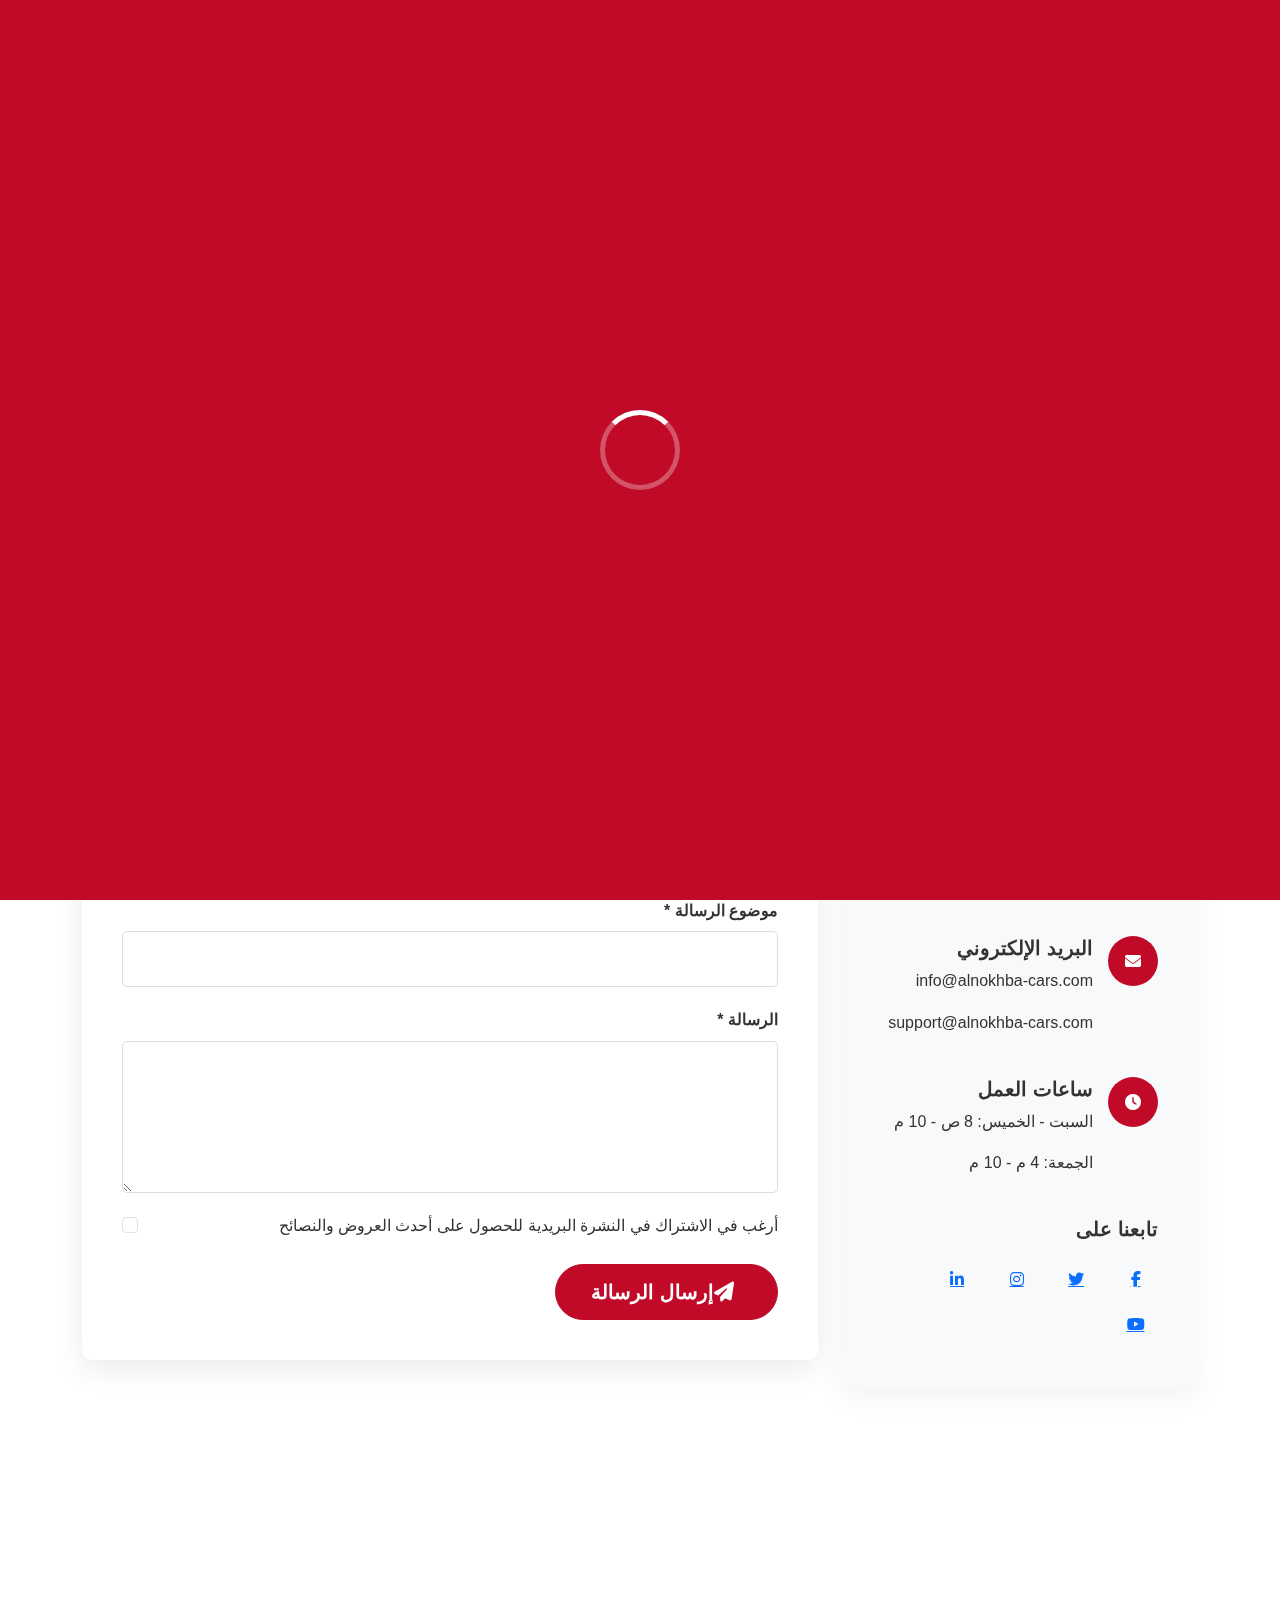
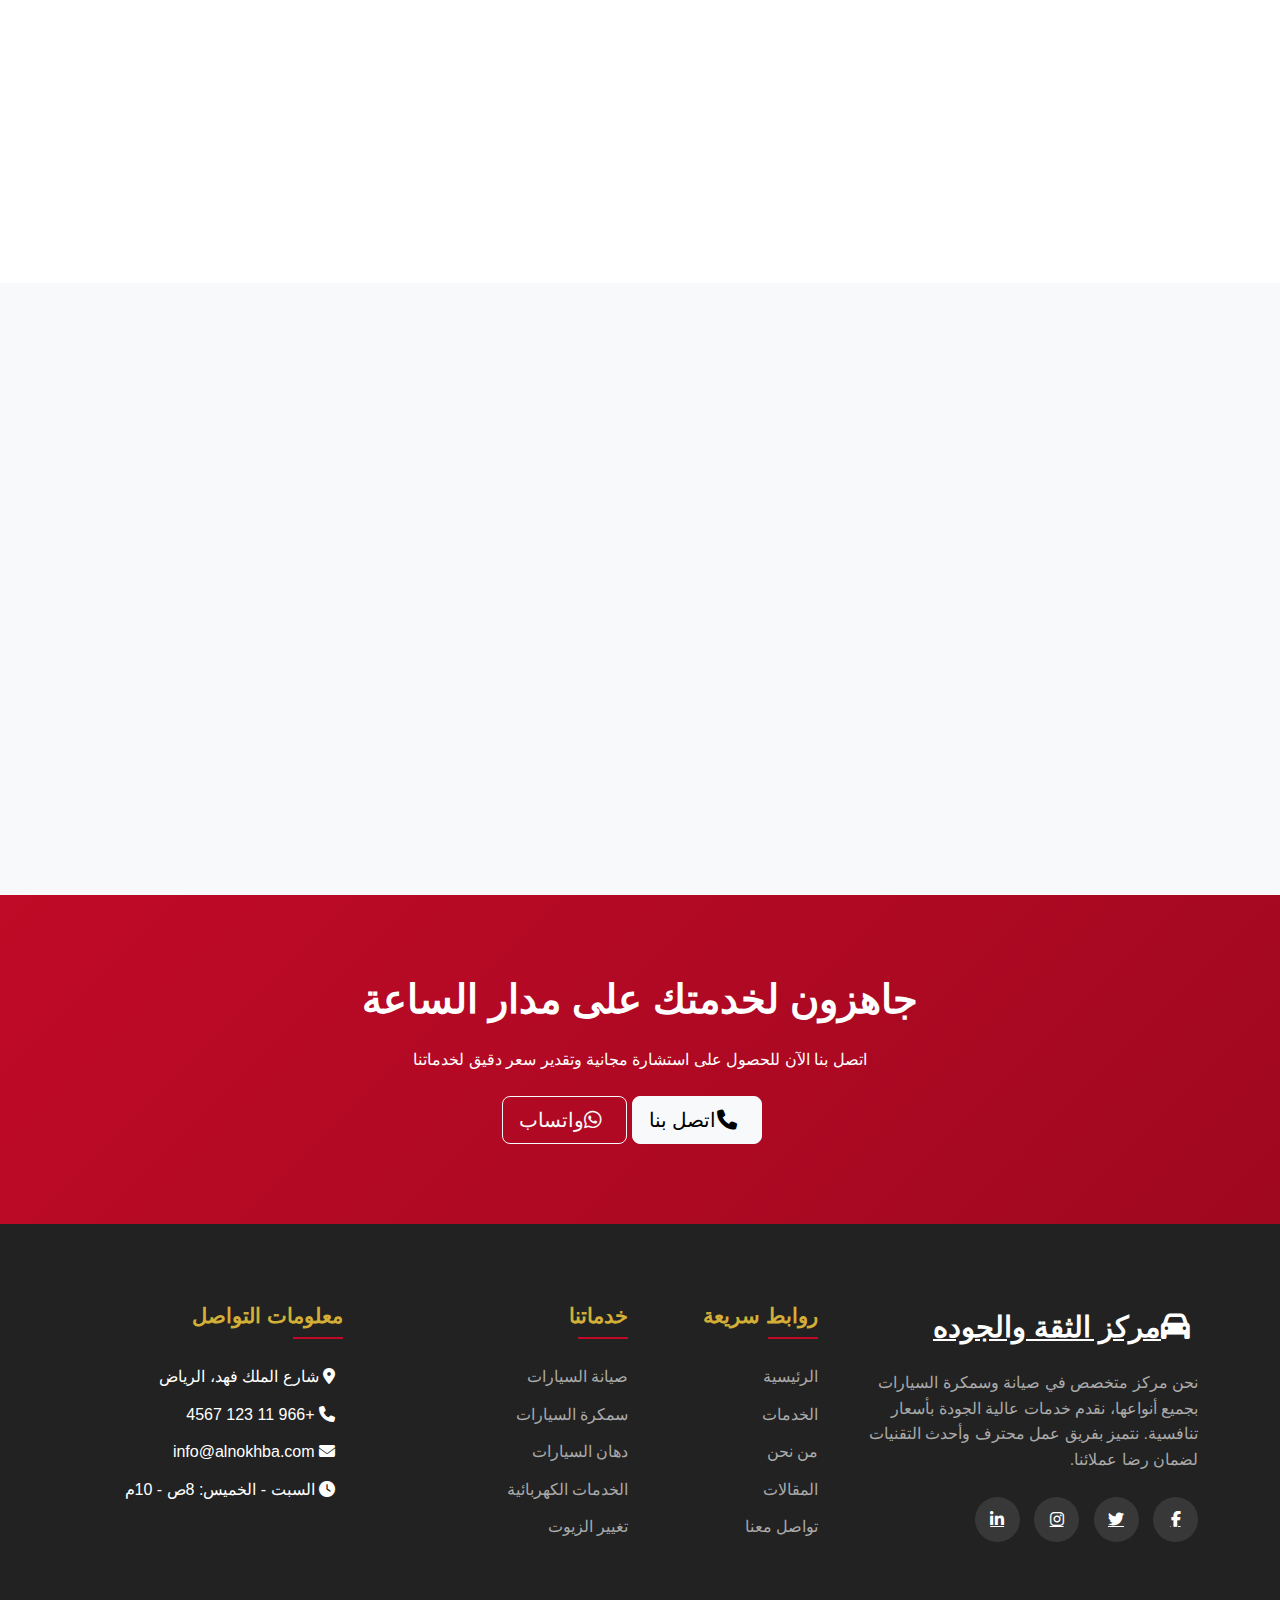
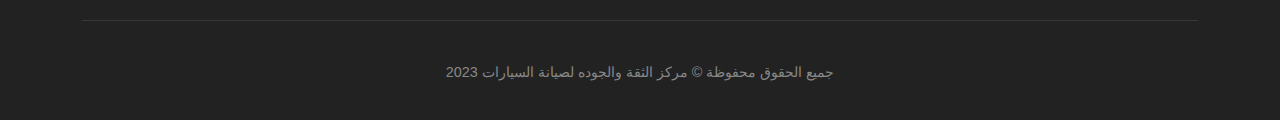
<file: contact.html>
<!DOCTYPE html>
<html lang="ar" dir="rtl">
<head>
    <meta charset="UTF-8">
    <meta name="viewport" content="width=device-width, initial-scale=1.0">
    <meta name="description" content="اتصل بمركز الثقة والجوده لصيانة السيارات - استشارات مجانية وخدمة عملاء على مدار الساعة">
    <title>تواصل معنا - مركز الثقة والجوده لصيانة السيارات</title>
    <link href="https://cdn.jsdelivr.net/npm/bootstrap@5.3.0/dist/css/bootstrap.min.css" rel="stylesheet">
    <link rel="stylesheet" href="https://cdnjs.cloudflare.com/ajax/libs/font-awesome/6.4.0/css/all.min.css">
    <link href="https://unpkg.com/aos@2.3.1/dist/aos.css" rel="stylesheet">
    <link rel="stylesheet" href="style.css">
</head>
<body class="contact-page">
    <!-- Loading Screen -->
    <div class="loading">
        <div class="loader"></div>
    </div>

    <!-- Navigation -->
    <nav class="navbar navbar-expand-lg navbar-dark fixed-top">
        <div class="container">
            <a class="navbar-brand" href="index.html">
                <i class="fas fa-car me-2"></i>مركز الثقة والجوده
            </a>
            <button class="navbar-toggler" type="button" data-bs-toggle="collapse" data-bs-target="#navbarNav">
                <span class="navbar-toggler-icon"></span>
            </button>
            <div class="collapse navbar-collapse" id="navbarNav">
                <ul class="navbar-nav ms-auto">
                    <li class="nav-item">
                        <a class="nav-link" href="index.html">الرئيسية</a>
                    </li>
                    <li class="nav-item">
                        <a class="nav-link" href="services.html">الخدمات</a>
                    </li>
                    <li class="nav-item">
                        <a class="nav-link" href="about.html">من نحن</a>
                    </li>
                    <li class="nav-item">
                        <a class="nav-link" href="articles.html">المقالات</a>
                    </li>
                    <li class="nav-item">
                        <a class="nav-link active" href="contact.html">تواصل معنا</a>
                    </li>
                </ul>
            </div>
        </div>
    </nav>

    <!-- Page Header -->
    <section class="page-header">
        <div class="container">
            <div class="row">
                <div class="col-12 text-center">
                    <h1>تواصل معنا</h1>
                    <p>يسعدنا تواصلك معنا لطلب الخدمات أو الاستفسار عن أي شيء</p>
                </div>
            </div>
        </div>
    </section>

    <!-- Breadcrumb -->
<section class="breadcrumb-section py-3">
    <div class="container">
        <nav aria-label="breadcrumb">
            <ol class="breadcrumb">
                <li class="breadcrumb-item"><a href="index.html">الرئيسية</a></li>
                <span class="me-1 ms-1"> /</span>
                <li class="breadcrumb-item active">تواصل معنا</li>
            </ol>
        </nav>
    </div>
</section>

    <!-- Contact Section -->
    <section class="contact-section py-5">
        <div class="container">
            <div class="row">
                <div class="col-lg-4 mb-5" data-aos="fade-right">
                    <div class="contact-info">
                        <h3 class="mb-4">معلومات التواصل</h3>
                        
                        <div class="contact-item">
                            <div class="contact-icon">
                                <i class="fas fa-map-marker-alt"></i>
                            </div>
                            <div>
                                <h5>العنوان</h5>
                                <p>شارع الملك فهد، حي النخيل، الرياض 12345، المملكة العربية السعودية</p>
                            </div>
                        </div>
                        
                        <div class="contact-item">
                            <div class="contact-icon">
                                <i class="fas fa-phone"></i>
                            </div>
                            <div>
                                <h5>الهاتف</h5>
                                <p>+966 11 123 4567</p>
                                <p>+966 50 123 4567</p>
                            </div>
                        </div>
                        
                        <div class="contact-item">
                            <div class="contact-icon">
                                <i class="fas fa-envelope"></i>
                            </div>
                            <div>
                                <h5>البريد الإلكتروني</h5>
                                <p>info@alnokhba-cars.com</p>
                                <p>support@alnokhba-cars.com</p>
                            </div>
                        </div>
                        
                        <div class="contact-item">
                            <div class="contact-icon">
                                <i class="fas fa-clock"></i>
                            </div>
                            <div>
                                <h5>ساعات العمل</h5>
                                <p>السبت - الخميس: 8 ص - 10 م</p>
                                <p>الجمعة: 4 م - 10 م</p>
                            </div>
                        </div>

                        <div class="mt-4">
                            <h5>تابعنا على</h5>
                            <div class="social-icons mt-3">
                                <a href="#" class="text-primary"><i class="fab fa-facebook-f"></i></a>
                                <a href="#" class="text-primary"><i class="fab fa-twitter"></i></a>
                                <a href="#" class="text-primary"><i class="fab fa-instagram"></i></a>
                                <a href="#" class="text-primary"><i class="fab fa-linkedin-in"></i></a>
                                <a href="#" class="text-primary"><i class="fab fa-youtube"></i></a>
                            </div>
                        </div>
                    </div>
                </div>
                
                <div class="col-lg-8" data-aos="fade-left">
                    <div class="contact-form">
                        <h3 class="mb-4">أرسل لنا رسالة</h3>
                        <form id="contactForm">
                            <div class="row">
                                <div class="col-md-6">
                                    <div class="form-group">
                                        <label for="name" class="form-label">الاسم الكامل *</label>
                                        <input type="text" class="form-control" id="name" required>
                                    </div>
                                </div>
                                <div class="col-md-6">
                                    <div class="form-group">
                                        <label for="email" class="form-label">البريد الإلكتروني *</label>
                                        <input type="email" class="form-control" id="email" required>
                                    </div>
                                </div>
                            </div>
                            
                            <div class="row mt-3">
                                <div class="col-md-6">
                                    <div class="form-group">
                                        <label for="phone" class="form-label">رقم الهاتف *</label>
                                        <input type="tel" class="form-control" id="phone" required>
                                    </div>
                                </div>
                                <div class="col-md-6">
                                    <div class="form-group">
                                        <label for="service" class="form-label">نوع الخدمة المطلوبة *</label>
                                        <select class="form-control" id="service" required>
                                            <option value="" selected disabled>اختر الخدمة</option>
                                            <option value="maintenance">صيانة عامة</option>
                                            <option value="bodywork">سمكرة</option>
                                            <option value="painting">دهان</option>
                                            <option value="electrical">خدمات كهربائية</option>
                                            <option value="oil-change">تغيير زيوت</option>
                                            <option value="inspection">فحص شامل</option>
                                            <option value="other">خدمة أخرى</option>
                                        </select>
                                    </div>
                                </div>
                            </div>
                            
                            <div class="form-group mt-3">
                                <label for="subject" class="form-label">موضوع الرسالة *</label>
                                <input type="text" class="form-control" id="subject" required>
                            </div>
                            
                            <div class="form-group mt-3">
                                <label for="message" class="form-label">الرسالة *</label>
                                <textarea class="form-control" id="message" rows="5" required></textarea>
                            </div>
                            
                            <div class="form-check mt-3">
                                <input class="form-check-input" type="checkbox" id="newsletter">
                                <label class="form-check-label" for="newsletter">
                                    أرغب في الاشتراك في النشرة البريدية للحصول على أحدث العروض والنصائح
                                </label>
                            </div>
                            
                            <button type="submit" class="btn btn-primary btn-lg mt-4">
                                <i class="fas fa-paper-plane me-2"></i>إرسال الرسالة
                            </button>
                        </form>
                    </div>
                </div>
            </div>
        </div>
    </section>

    <!-- Map Section -->
    <section class="map-section">
        <div class="container-fluid">
            <div class="row">
                <div class="col-12">
                    <iframe 
                        src="https://www.google.com/maps/embed?pb=!1m18!1m12!1m3!1d3622.125599847728!2d46.67278231500057!3d24.77458458409447!2m3!1f0!2f0!3f0!3m2!1i1024!2i768!4f13.1!3m3!1m2!1s0x3e2ee3d9c0b6a5a5%3A0x5f5b5e5b5e5b5e5b!2sRiyadh%2C%20Saudi%20Arabia!5e0!3m2!1sen!2sus!4v1620000000000!5m2!1sen!2sus" 
                        width="100%" 
                        height="400" 
                        style="border:0;" 
                        allowfullscreen="" 
                        loading="lazy">
                    </iframe>
                </div>
            </div>
        </div>
    </section>

    <!-- FAQ Section -->
    <section class="faq-section py-5 bg-light">
        <div class="container">
            <div class="section-title text-center mb-5" data-aos="fade-up">
                <h2>الأسئلة الشائعة</h2>
                <p>إجابات على أكثر الأسئلة شيوعاً من عملائنا</p>
            </div>
            
            <div class="row justify-content-center">
                <div class="col-lg-10">
                    <div class="accordion" id="faqAccordion">
                        <div class="accordion-item" data-aos="fade-up" data-aos-delay="100">
                            <h2 class="accordion-header">
                                <button class="accordion-button" type="button" data-bs-toggle="collapse" data-bs-target="#faq1">
                                    ما هي مدة الضمان على خدماتكم؟
                                </button>
                            </h2>
                            <div id="faq1" class="accordion-collapse collapse show" data-bs-parent="#faqAccordion">
                                <div class="accordion-body">
                                    نقدم ضماناً على خدماتنا يصل إلى 3 سنوات حسب نوع الخدمة. ضمان الصيانة الأساسية 6 أشهر، ضمان السمكرة والدهان سنة واحدة، وضمان المحركات والأنظمة الرئيسية 3 سنوات.
                                </div>
                            </div>
                        </div>
                        
                        <div class="accordion-item" data-aos="fade-up" data-aos-delay="200">
                            <h2 class="accordion-header">
                                <button class="accordion-button collapsed" type="button" data-bs-toggle="collapse" data-bs-target="#faq2">
                                    هل تستخدمون قطع غيار أصلية؟
                                </button>
                            </h2>
                            <div id="faq2" class="accordion-collapse collapse" data-bs-parent="#faqAccordion">
                                <div class="accordion-body">
                                    نعم، نستخدم قطع غيار أصلية ومعتمدة فقط. نحن شركاء مع موردين معتمدين من شركات السيارات العالمية، ونضمن جودة وكفاءة جميع القطع المستخدمة في صيانة سيارتك.
                                </div>
                            </div>
                        </div>
                        
                        <div class="accordion-item" data-aos="fade-up" data-aos-delay="300">
                            <h2 class="accordion-header">
                                <button class="accordion-button collapsed" type="button" data-bs-toggle="collapse" data-bs-target="#faq3">
                                    كم تستغرق عملية الصيانة عادة؟
                                </button>
                            </h2>
                            <div id="faq3" class="accordion-collapse collapse" data-bs-parent="#faqAccordion">
                                <div class="accordion-body">
                                    تختلف مدة الصيانة حسب نوع الخدمة المطلوبة. الصيانة الدورية تستغرق 2-3 ساعات، السمكرة والدهان من 2-5 أيام حسب حجم العمل، والصيانة الشاملة قد تستغرق من 1-3 أيام. نحرص على إبلاغ العميل بالمدة المتوقعة مسبقاً.
                                </div>
                            </div>
                        </div>
                        
                        <div class="accordion-item" data-aos="fade-up" data-aos-delay="400">
                            <h2 class="accordion-header">
                                <button class="accordion-button collapsed" type="button" data-bs-toggle="collapse" data-bs-target="#faq4">
                                    هل تقدمون خدمة الاستلام والتسليم؟
                                </button>
                            </h2>
                            <div id="faq4" class="accordion-collapse collapse" data-bs-parent="#faqAccordion">
                                <div class="accordion-body">
                                    نعم، نقدم خدمة الاستلام والتسليم المجانية ضمن نطاق مدينة الرياض. كما نقدم سيارات بديلة للعملاء الذين تحتاج سياراتهم إلى صيانة تستغرق أكثر من 24 ساعة.
                                </div>
                            </div>
                        </div>
                        
                        <div class="accordion-item" data-aos="fade-up" data-aos-delay="500">
                            <h2 class="accordion-header">
                                <button class="accordion-button collapsed" type="button" data-bs-toggle="collapse" data-bs-target="#faq5">
                                    كيف يمكنني متابعة حالة صيانة سيارتي؟
                                </button>
                            </h2>
                            <div id="faq5" class="accordion-collapse collapse" data-bs-parent="#faqAccordion">
                                <div class="accordion-body">
                                    نوفر نظام متابعة إلكتروني يمكنك من خلاله متابعة حالة صيانة سيارتك خطوة بخطوة. كما نرسل تحديثات منتظمة عبر الواتساب والبريد الإلكتروني، ويمكنك دائماً الاتصال بنا للاستفسار عن أي تطورات.
                                </div>
                            </div>
                        </div>
                    </div>
                </div>
            </div>
        </div>
    </section>

    <!-- CTA Section -->
    <section class="cta-section">
        <div class="container text-center">
            <h2 class="mb-4">جاهزون لخدمتك على مدار الساعة</h2>
            <p class="mb-4">اتصل بنا الآن للحصول على استشارة مجانية وتقدير سعر دقيق لخدماتنا</p>
            <div class="cta-buttons">
                <a href="tel:+966112345678" class="btn btn-light btn-lg me-3">
                    <i class="fas fa-phone me-2"></i>اتصل بنا
                </a>
                <a href="https://wa.me/966112345678" class="btn btn-outline-light btn-lg" target="_blank">
                    <i class="fab fa-whatsapp me-2"></i>واتساب
                </a>
            </div>
        </div>
    </section>

    <!-- Footer -->
        <footer>
        <div class="container">
            <div class="row">
                <div class="col-lg-4 mb-4">
                    <a href="index.html" class="footer-logo">
                        <i class="fas fa-car me-2"></i>مركز الثقة والجوده
                    </a>
                    <p class="footer-about">نحن مركز متخصص في صيانة وسمكرة السيارات بجميع أنواعها، نقدم خدمات عالية الجودة بأسعار تنافسية. نتميز بفريق عمل محترف وأحدث التقنيات لضمان رضا عملائنا.</p>
                    <div class="social-icons mt-4">
                        <a href="#"><i class="fab fa-facebook-f"></i></a>
                        <a href="#"><i class="fab fa-twitter"></i></a>
                        <a href="#"><i class="fab fa-instagram"></i></a>
                        <a href="#"><i class="fab fa-linkedin-in"></i></a>
                    </div>
                </div>
                <div class="col-lg-2 col-md-6 mb-4">
                    <div class="footer-links">
                        <h4>روابط سريعة</h4>
                        <ul>
                            <li><a href="index.html">الرئيسية</a></li>
                            <li><a href="services.html">الخدمات</a></li>
                            <li><a href="about.html">من نحن</a></li>
                            <li><a href="articles.html">المقالات</a></li>
                            <li><a href="contact.html">تواصل معنا</a></li>
                        </ul>
                    </div>
                </div>
                <div class="col-lg-3 col-md-6 mb-4">
                    <div class="footer-links">
                        <h4>خدماتنا</h4>
                        <ul>
                            <li><a href="services.html#maintenance">صيانة السيارات</a></li>
                            <li><a href="services.html#bodywork">سمكرة السيارات</a></li>
                            <li><a href="services.html#painting">دهان السيارات</a></li>
                            <li><a href="services.html#electrical">الخدمات الكهربائية</a></li>
                            <li><a href="services.html#oil-change">تغيير الزيوت</a></li>
                        </ul>
                    </div>
                </div>
                <div class="col-lg-3 col-md-6 mb-4">
                    <div class="footer-links">
                        <h4>معلومات التواصل</h4>
                        <ul>
                            <li><i class="fas fa-map-marker-alt me-2"></i> شارع الملك فهد، الرياض</li>
                            <li><i class="fas fa-phone me-2"></i> +966 11 123 4567</li>
                            <li><i class="fas fa-envelope me-2"></i> info@alnokhba.com</li>
                            <li><i class="fas fa-clock me-2"></i> السبت - الخميس: 8ص - 10م</li>
                        </ul>
                    </div>
                </div>
            </div>
            <div class="copyright">
                <p>جميع الحقوق محفوظة &copy; مركز الثقة والجوده لصيانة السيارات 2023</p>
            </div>
        </div>
    </footer>
    <!-- نفس الفوتر الموجود في index.html -->
  <!-- WhatsApp Float -->
    <a href="https://wa.me/966112345678" class="whatsapp-float" target="_blank">
        <i class="fab fa-whatsapp"></i>
    </a>

    <!-- Scroll to Top -->
    <div class="scroll-to-top">
        <i class="fas fa-arrow-up"></i>
    </div>

    <script src="https://cdn.jsdelivr.net/npm/bootstrap@5.3.0/dist/js/bootstrap.bundle.min.js"></script>
    <script src="https://unpkg.com/aos@2.3.1/dist/aos.js"></script>
    <script src="script.js"></script>
</body>
</html>
</file>
<file: style.css>
:root {
    --primary-color: #c00a27;
    --secondary-color: #d4af37;
    --dark-color: #333;
    --light-color: #f8f9fa;
    --gray-color: #6c757d;
}

* {
    margin: 0;
    padding: 0;
    box-sizing: border-box;
}

body {
    font-family: 'Tajawal', sans-serif;
    color: var(--dark-color);
    line-height: 1.6;
    overflow-x: hidden;
    padding-top: 80px;
}

h1, h2, h3, h4, h5, h6 {
    font-weight: 700;
}

/* Loading Screen */
.loading {
    position: fixed;
    top: 0;
    left: 0;
    width: 100%;
    height: 100%;
    background: var(--primary-color);
    display: flex;
    justify-content: center;
    align-items: center;
    z-index: 9999;
    transition: opacity 0.5s, visibility 0.5s;
}

.loading.hidden {
    opacity: 0;
    visibility: hidden;
}

.loader {
    width: 80px;
    height: 80px;
    border: 5px solid rgba(255,255,255,0.3);
    border-radius: 50%;
    border-top-color: white;
    animation: spin 1s ease-in-out infinite;
}

@keyframes spin {
    to { transform: rotate(360deg); }
}

/* Navigation */
.navbar {
    background-color: rgba(192, 10, 39, 0.95);
    padding: 15px 0;
    box-shadow: 0 2px 15px rgba(0,0,0,0.1);
    transition: all 0.3s ease;
}

.navbar.scrolled {
    padding: 10px 0;
    background-color: rgba(192, 10, 39, 0.98);
}

.navbar-brand {
    color: white;
    font-weight: bold;
    font-size: 1.6rem;
    display: flex;
    align-items: center;
}

.navbar-nav .nav-link {
    color: white;
    margin: 0 8px;
    font-weight: 500;
    transition: color 0.3s;
    position: relative;
}

.navbar-nav .nav-link:after {
    content: '';
    position: absolute;
    width: 0;
    height: 2px;
    background: var(--secondary-color);
    bottom: 0;
    right: 0;
    transition: width 0.3s;
}

.navbar-nav .nav-link:hover:after,
.navbar-nav .nav-link.active:after {
    width: 100%;
}

.navbar-nav .nav-link:hover,
.navbar-nav .nav-link.active {
    color: var(--secondary-color);
}

/* Hero Section */
.hero {
    background: linear-gradient(rgba(0,0,0,0.7), rgba(0,0,0,0.7)), url('../images/hero-bg.jpg') center/cover no-repeat;
    color: white;
    padding: 180px 0 120px;
    text-align: center;
    position: relative;
}

.hero h1 {
    font-size: 3.2rem;
    margin-bottom: 20px;
    text-shadow: 2px 2px 5px rgba(0,0,0,0.5);
}

.hero p {
    font-size: 1.3rem;
    margin-bottom: 30px;
    max-width: 700px;
    margin-left: auto;
    margin-right: auto;
}

/* Page Header */
.page-header {
    background: linear-gradient(rgba(0,0,0,0.7), rgba(0,0,0,0.7)), url('../images/page-header-bg.jpg') center/cover no-repeat;
    color: white;
    padding: 150px 0 80px;
    text-align: center;
}

.page-header h1 {
    font-size: 3rem;
    margin-bottom: 15px;
}

.page-header p {
    font-size: 1.2rem;
    max-width: 600px;
    margin: 0 auto;
}

/* Buttons */
.btn-primary {
    background-color: var(--primary-color);
    border-color: var(--primary-color);
    padding: 12px 35px;
    font-weight: bold;
    border-radius: 30px;
    transition: all 0.3s;
    position: relative;
    overflow: hidden;
    z-index: 1;
}

.btn-primary:before {
    content: '';
    position: absolute;
    top: 0;
    right: 0;
    width: 0%;
    height: 100%;
    background: var(--secondary-color);
    transition: all 0.3s;
    z-index: -1;
}

.btn-primary:hover:before {
    width: 100%;
    right: auto;
    left: 0;
}

.btn-primary:hover {
    border-color: var(--secondary-color);
    transform: translateY(-3px);
    box-shadow: 0 10px 20px rgba(0,0,0,0.2);
}

/* Sections */
section {
    padding: 100px 0;
}

.section-title {
    text-align: center;
    margin-bottom: 60px;
    position: relative;
}

.section-title h2 {
    font-size: 2.6rem;
    color: var(--primary-color);
    display: inline-block;
    padding-bottom: 15px;
}

.section-title h2:after {
    content: '';
    position: absolute;
    width: 80px;
    height: 3px;
    background-color: var(--secondary-color);
    bottom: 0;
    left: 50%;
    transform: translateX(-50%);
}

.section-title p {
    color: var(--gray-color);
    max-width: 700px;
    margin: 20px auto 0;
}

/* Service Cards */
.service-card {
    background-color: white;
    border-radius: 10px;
    box-shadow: 0 10px 30px rgba(0,0,0,0.08);
    padding: 40px 30px;
    text-align: center;
    margin-bottom: 30px;
    transition: all 0.4s;
    height: 100%;
    position: relative;
    overflow: hidden;
}

.service-card:before {
    content: '';
    position: absolute;
    top: 0;
    right: 0;
    width: 100%;
    height: 5px;
    background: var(--primary-color);
    transform: scaleX(0);
    transform-origin: left;
    transition: transform 0.4s;
}

.service-card:hover:before {
    transform: scaleX(1);
}

.service-card:hover {
    transform: translateY(-15px);
    box-shadow: 0 15px 30px rgba(0,0,0,0.15);
}

.service-icon {
    font-size: 3.5rem;
    color: var(--primary-color);
    margin-bottom: 25px;
    display: inline-block;
    transition: all 0.4s;
}

.service-card:hover .service-icon {
    transform: scale(1.1) rotateY(180deg);
    color: var(--secondary-color);
}

.service-card h3 {
    color: var(--primary-color);
    margin-bottom: 20px;
    font-size: 1.5rem;
}

.service-features {
    list-style: none;
    padding: 0;
    text-align: right;
    margin-top: 20px;
}

.service-features li {
    margin-bottom: 8px;
    position: relative;
    padding-right: 20px;
}

.service-features li:before {
    content: '✓';
    position: absolute;
    right: 0;
    color: var(--secondary-color);
    font-weight: bold;
}

/* Service Details */
.service-detail {
    padding: 80px 0;
    border-bottom: 1px solid #eee;
}

.service-detail:last-child {
    border-bottom: none;
}

/* About Section */
.about-content {
    background-color: var(--light-color);
    padding: 50px;
    border-radius: 10px;
    box-shadow: 0 10px 30px rgba(0,0,0,0.05);
    position: relative;
}

.about-content:before {
    content: '';
    position: absolute;
    top: -10px;
    right: -10px;
    width: 100px;
    height: 100px;
    background: var(--secondary-color);
    z-index: -1;
    border-radius: 5px;
}

.about-content:after {
    content: '';
    position: absolute;
    bottom: -10px;
    left: -10px;
    width: 80px;
    height: 80px;
    background: var(--primary-color);
    z-index: -1;
    border-radius: 5px;
}

.about-image {
    border-radius: 10px;
    overflow: hidden;
    box-shadow: 0 15px 30px rgba(0,0,0,0.1);
    position: relative;
}

.about-image:before {
    content: '';
    position: absolute;
    top: 15px;
    left: 15px;
    right: -15px;
    bottom: -15px;
    border: 3px solid var(--secondary-color);
    border-radius: 10px;
    z-index: -1;
}

/* Stats Section */
.stats {
    background: var(--primary-color);
    color: white;
    padding: 80px 0;
    text-align: center;
}

.stat-item {
    padding: 20px;
}

.stat-number {
    font-size: 3rem;
    font-weight: bold;
    margin-bottom: 10px;
    color: var(--secondary-color);
}

.stat-text {
    font-size: 1.2rem;
}

/* Team Section */
.team-card {
    background: white;
    border-radius: 10px;
    overflow: hidden;
    box-shadow: 0 10px 30px rgba(0,0,0,0.1);
    text-align: center;
    transition: all 0.3s;
    margin-bottom: 30px;
}

.team-card:hover {
    transform: translateY(-10px);
    box-shadow: 0 15px 30px rgba(0,0,0,0.15);
}

.team-img {
    height: 250px;
    overflow: hidden;
}

.team-img img {
    width: 100%;
    height: 100%;
    object-fit: cover;
    transition: transform 0.5s;
}

.team-card:hover .team-img img {
    transform: scale(1.1);
}

.team-info {
    padding: 25px;
}

.team-info h4 {
    color: var(--primary-color);
    margin-bottom: 5px;
}

.team-info .position {
    color: var(--secondary-color);
    font-weight: bold;
    margin-bottom: 15px;
}

/* Articles Grid */
.article-card {
    background-color: white;
    border-radius: 10px;
    overflow: hidden;
    box-shadow: 0 10px 30px rgba(0,0,0,0.08);
    margin-bottom: 30px;
    transition: all 0.4s;
    height: 100%;
}

.article-card:hover {
    transform: translateY(-10px);
    box-shadow: 0 15px 30px rgba(0,0,0,0.15);
}

.article-img {
    height: 220px;
    overflow: hidden;
}

.article-img img {
    width: 100%;
    height: 100%;
    object-fit: cover;
    transition: transform 0.5s;
}

.article-card:hover .article-img img {
    transform: scale(1.1);
}

.article-content {
    padding: 25px;
}

.article-content h3 {
    color: var(--primary-color);
    margin-bottom: 15px;
    font-size: 1.4rem;
    line-height: 1.4;
}

.article-meta {
    display: flex;
    justify-content: space-between;
    margin-bottom: 15px;
    font-size: 0.9rem;
    color: var(--gray-color);
}

.read-more {
    color: var(--primary-color);
    font-weight: bold;
    text-decoration: none;
    display: inline-flex;
    align-items: center;
    margin-top: 15px;
    transition: all 0.3s;
}

.read-more i {
    margin-right: 5px;
    transition: transform 0.3s;
}

.read-more:hover {
    color: var(--secondary-color);
}

.read-more:hover i {
    transform: translateX(-5px);
}

/* Single Article */
.article-single {
    background: white;
    border-radius: 10px;
    padding: 40px;
    box-shadow: 0 10px 30px rgba(0,0,0,0.08);
}

.article-header {
    text-align: center;
    margin-bottom: 40px;
    border-bottom: 1px solid #eee;
    padding-bottom: 30px;
}

.article-header h1 {
    color: var(--primary-color);
    margin-bottom: 20px;
}

.article-meta-single {
    display: flex;
    justify-content: center;
    gap: 30px;
    color: var(--gray-color);
}

.article-body {
    line-height: 1.8;
    font-size: 1.1rem;
}

.article-body h2, .article-body h3 {
    color: var(--primary-color);
    margin: 30px 0 15px;
}

.article-body p {
    margin-bottom: 20px;
}

.article-body ul, .article-body ol {
    margin: 20px 0;
    padding-right: 20px;
}

.article-body li {
    margin-bottom: 10px;
}

/* Contact Section */
.contact-info {
    background-color: var(--light-color);
    padding: 40px;
    border-radius: 10px;
    height: 100%;
    box-shadow: 0 10px 30px rgba(0,0,0,0.05);
}

.contact-item {
    display: flex;
    align-items: flex-start;
    margin-bottom: 25px;
}

.contact-icon {
    background-color: var(--primary-color);
    color: white;
    width: 50px;
    height: 50px;
    border-radius: 50%;
    display: flex;
    align-items: center;
    justify-content: center;
    margin-left: 15px;
    flex-shrink: 0;
    transition: all 0.3s;
}

.contact-item:hover .contact-icon {
    background-color: var(--secondary-color);
    transform: rotateY(180deg);
}

.contact-form {
    background-color: white;
    padding: 40px;
    border-radius: 10px;
    box-shadow: 0 10px 30px rgba(0,0,0,0.08);
}

.form-control {
    padding: 15px;
    margin-bottom: 20px;
    border: 1px solid #ddd;
    border-radius: 5px;
    transition: all 0.3s;
}

.form-control:focus {
    border-color: var(--primary-color);
    box-shadow: 0 0 0 0.2rem rgba(192, 10, 39, 0.15);
}

/* Map Section */
.map-section {
    padding: 0;
    height: 400px;
}

.map-section iframe {
    width: 100%;
    height: 100%;
    border: none;
}

/* CTA Section */
.cta-section {
    background: linear-gradient(135deg, var(--primary-color), #a00820);
    color: white;
    padding: 80px 0;
    text-align: center;
}

.cta-section h2 {
    margin-bottom: 20px;
    font-size: 2.5rem;
}

/* Footer */
footer {
    background-color: #222;
    color: white;
    padding: 80px 0 20px;
}

.footer-logo {
    font-size: 1.8rem;
    font-weight: bold;
    color: white;
    margin-bottom: 20px;
    display: inline-block;
}

.footer-about {
    margin-bottom: 20px;
    color: #aaa;
}

.footer-links h4 {
    color: var(--secondary-color);
    margin-bottom: 25px;
    font-size: 1.3rem;
    position: relative;
    padding-bottom: 10px;
}

.footer-links h4:after {
    content: '';
    position: absolute;
    bottom: 0;
    right: 0;
    width: 50px;
    height: 2px;
    background: var(--primary-color);
}

.footer-links ul {
    list-style: none;
    padding: 0;
}

.footer-links li {
    margin-bottom: 12px;
}

.footer-links a {
    color: #aaa;
    text-decoration: none;
    transition: all 0.3s;
    display: inline-block;
}

.footer-links a:hover {
    color: var(--secondary-color);
    transform: translateX(-5px);
}

.social-icons a {
    display: inline-flex;
    align-items: center;
    justify-content: center;
    width: 45px;
    height: 45px;
    background-color: rgba(255,255,255,0.1);
    border-radius: 50%;
    color: white;
    margin-left: 10px;
    transition: all 0.3s;
}

.social-icons a:hover {
    background-color: var(--primary-color);
    transform: translateY(-5px);
}

.copyright {
    text-align: center;
    padding-top: 40px;
    margin-top: 40px;
    border-top: 1px solid rgba(255,255,255,0.1);
    font-size: 0.9rem;
    color: #888;
}

/* WhatsApp Float */
.whatsapp-float {
    position: fixed;
    width: 65px;
    height: 65px;
    bottom: 40px;
    left: 40px;
    background-color: #25d366;
    color: white;
    border-radius: 50px;
    text-align: center;
    font-size: 35px;
    box-shadow: 2px 2px 10px rgba(0,0,0,0.2);
    z-index: 1000;
    display: flex;
    align-items: center;
    justify-content: center;
    transition: all 0.3s;
    animation: pulse 2s infinite;
}

@keyframes pulse {
    0% { box-shadow: 0 0 0 0 rgba(37, 211, 102, 0.7); }
    70% { box-shadow: 0 0 0 15px rgba(37, 211, 102, 0); }
    100% { box-shadow: 0 0 0 0 rgba(37, 211, 102, 0); }
}

.whatsapp-float:hover {
    background-color: #128c7e;
    transform: scale(1.1);
    animation: none;
}

/* Scroll to Top Button */
.scroll-to-top {
    position: fixed;
    bottom: 40px;
    right: 40px;
    width: 55px;
    height: 55px;
    background-color: var(--primary-color);
    color: white;
    border-radius: 50%;
    display: flex;
    align-items: center;
    justify-content: center;
    font-size: 22px;
    cursor: pointer;
    opacity: 0;
    visibility: hidden;
    transition: all 0.3s;
    z-index: 1000;
    box-shadow: 0 5px 15px rgba(0,0,0,0.1);
}

.scroll-to-top.active {
    opacity: 1;
    visibility: visible;
}

.scroll-to-top:hover {
    background-color: var(--secondary-color);
    transform: translateY(-5px);
}

/* Breadcrumb */
.breadcrumb {
    background: transparent;
    padding: 0;
    margin-bottom: 30px;
}

.breadcrumb-item a {
    color: var(--primary-color);
    text-decoration: none;
}

.breadcrumb-item.active {
    color: var(--gray-color);
}

/* Responsive */
@media (max-width: 992px) {
    .hero h1 {
        font-size: 2.5rem;
    }
    
    .page-header h1 {
        font-size: 2.2rem;
    }
    
    .section-title h2 {
        font-size: 2.2rem;
    }
    
    .about-content {
        padding: 30px;
    }
}

@media (max-width: 768px) {
    body {
        padding-top: 66px;
    }
    
    .hero {
        padding: 150px 0 100px;
    }
    
    .hero h1 {
        font-size: 2.2rem;
    }
    
    .hero p {
        font-size: 1.1rem;
    }
    
    .page-header {
        padding: 120px 0 60px;
    }
    
    section {
        padding: 80px 0;
    }
    
    .section-title h2 {
        font-size: 2rem;
    }
    
    .whatsapp-float, .scroll-to-top {
        width: 55px;
        height: 55px;
        bottom: 20px;
        left: 20px;
        font-size: 28px;
    }
    
    .scroll-to-top {
        right: 20px;
    }
    
    .contact-info, .contact-form {
        padding: 25px;
    }
    
    .article-single {
        padding: 25px;
    }
}

/* Vision Mission Cards */
.vision-mission-card {
    background: white;
    border-radius: 10px;
    box-shadow: 0 5px 15px rgba(0,0,0,0.1);
    text-align: center;
    transition: all 0.3s;
    height: 100%;
}

.vision-mission-card:hover {
    transform: translateY(-5px);
    box-shadow: 0 10px 25px rgba(0,0,0,0.15);
}

/* Feature Cards */
.feature-card {
    background: white;
    border-radius: 10px;
    box-shadow: 0 5px 15px rgba(0,0,0,0.1);
    transition: all 0.3s;
    height: 100%;
}

.feature-card:hover {
    transform: translateY(-10px);
    box-shadow: 0 15px 30px rgba(0,0,0,0.15);
}

/* Sidebar Widgets */
.sidebar-widget .card {
    border: none;
    box-shadow: 0 5px 15px rgba(0,0,0,0.1);
}

.sidebar-widget .card-title {
    color: var(--primary-color);
    border-bottom: 2px solid var(--secondary-color);
    padding-bottom: 10px;
}

/* FAQ Accordion */
.accordion-button {
    background-color: white;
    color: var(--primary-color);
    font-weight: bold;
}

.accordion-button:not(.collapsed) {
    background-color: var(--primary-color);
    color: white;
}

.accordion-button:focus {
    box-shadow: 0 0 0 0.2rem rgba(192, 10, 39, 0.25);
    border-color: var(--primary-color);
}

/* Form Styles */
.form-label {
    font-weight: bold;
    color: var(--dark-color);
    margin-bottom: 8px;
}

.form-group {
    margin-bottom: 20px;
}

/* Badges */
.badge {
    font-size: 0.7rem;
}

/* Popular Articles */
.popular-article-item {
    border-bottom: 1px solid #eee;
    padding-bottom: 15px;
}

.popular-article-item:last-child {
    border-bottom: none;
    padding-bottom: 0;
}

.popular-article-item h6 a {
    text-decoration: none;
    transition: color 0.3s;
}

.popular-article-item h6 a:hover {
    color: var(--primary-color) !important;
}

/* Breadcrumb */
.breadcrumb-section {
    background-color: var(--light-color);
}

.breadcrumb-item a {
    color: var(--primary-color);
    text-decoration: none;
    transition: color 0.3s;
}

.breadcrumb-item a:hover {
    color: var(--secondary-color);
}

.breadcrumb-item.active {
    color: var(--gray-color);
}

/* Featured Article */
.featured-article .article-card {
    border: 2px solid var(--secondary-color);
}

/* Pagination */
.page-link {
    color: var(--primary-color);
    border: 1px solid #dee2e6;
}

.page-link:hover {
    color: var(--secondary-color);
    background-color: #e9ecef;
    border-color: #dee2e6;
}

.page-item.active .page-link {
    background-color: var(--primary-color);
    border-color: var(--primary-color);
}
/* Article Detail Styles */
.article-featured-image {
    border-radius: 10px;
    overflow: hidden;
}

.article-tip, .article-warning {
    border-right: 4px solid;
    margin: 30px 0;
}

.article-tip {
    border-color: #ffc107;
}

.article-warning {
    border-color: #fd7e14;
}

.article-conclusion {
    border-radius: 10px;
}

.article-image {
    margin: 30px 0;
}

.article-image img {
    border-radius: 10px;
    box-shadow: 0 5px 15px rgba(0,0,0,0.1);
}

.article-tags .badge {
    font-size: 0.8rem;
    margin-bottom: 5px;
}

.article-share .share-buttons {
    display: flex;
    flex-wrap: wrap;
    gap: 10px;
}

/* Author Box */
.author-box {
    border-radius: 10px;
}

.author-box .card {
    border: none;
    box-shadow: 0 5px 15px rgba(0,0,0,0.1);
}

.author-social a {
    font-size: 1.2rem;
    transition: color 0.3s;
}

.author-social a:hover {
    color: var(--secondary-color) !important;
}

/* Related Articles */
.related-articles .article-card {
    margin-bottom: 0;
}

.related-articles .article-content h5 {
    font-size: 1.1rem;
    margin-bottom: 10px;
}

/* Responsive */
@media (max-width: 768px) {
    .article-meta-single {
        flex-direction: column;
        gap: 10px;
    }
    
    .article-share .share-buttons {
        justify-content: center;
    }
    
    .share-buttons .btn {
        margin-bottom: 10px;
    }
}

/* Page Header Background Images */
.page-header {
    background: linear-gradient(rgba(0,0,0,0.7), rgba(0,0,0,0.7)), url('https://images.unsplash.com/photo-1493238792000-8113da705763?ixlib=rb-4.0.3&auto=format&fit=crop&w=2000&q=80') center/cover no-repeat;
    color: white;
    padding: 150px 0 80px;
    text-align: center;
}

/* Specific background for each page */
.services-page .page-header {
    background: linear-gradient(rgba(0,0,0,0.7), rgba(0,0,0,0.7)), url('https://images.unsplash.com/photo-1493238792000-8113da705763?ixlib=rb-4.0.3&auto=format&fit=crop&w=2000&q=80') center/cover no-repeat;
}

.about-page .page-header {
    background: linear-gradient(rgba(0,0,0,0.7), rgba(0,0,0,0.7)), url('https://images.unsplash.com/photo-1580274437635-d70c67bc6f85?ixlib=rb-4.0.3&auto=format&fit=crop&w=2000&q=80') center/cover no-repeat;
}

.articles-page .page-header {
    background: linear-gradient(rgba(0,0,0,0.7), rgba(0,0,0,0.7)), url('https://images.unsplash.com/photo-1450101499163-c8848c66ca85?ixlib=rb-4.0.3&auto=format&fit=crop&w=2000&q=80') center/cover no-repeat;
}

.contact-page .page-header {
    background: linear-gradient(rgba(0,0,0,0.7), rgba(0,0,0,0.7)), url('https://images.unsplash.com/photo-1513475382585-d06e58bcb0e0?ixlib=rb-4.0.3&auto=format&fit=crop&w=2000&q=80') center/cover no-repeat;
}

.article-detail-page .page-header {
    background: linear-gradient(rgba(0,0,0,0.7), rgba(0,0,0,0.7)), url('https://images.unsplash.com/photo-1450101499163-c8848c66ca85?ixlib=rb-4.0.3&auto=format&fit=crop&w=2000&q=80') center/cover no-repeat;
}
</file>
